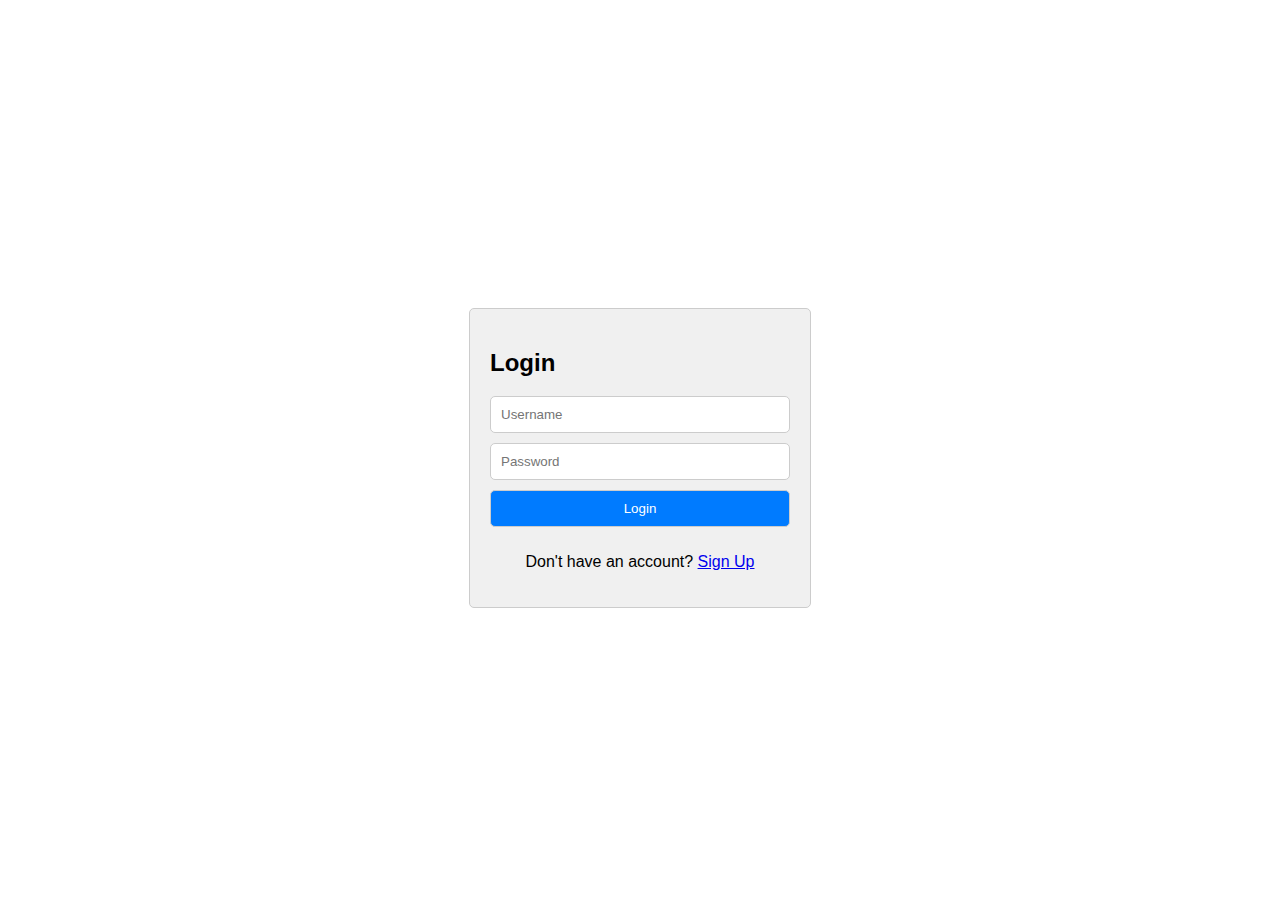
<file: JUST/logging/index.html>
<!DOCTYPE html>
<html>
<head>
<title>Messaging System</title>
<link rel="stylesheet" href="style.css">
</head>
<body>
  <div id="login-signup-container">
    <div id="login-form">
      <h2>Login</h2>
      <form action="login.php" method="post">
        <input type="text" name="username" placeholder="Username" required>
        <input type="password" name="password" placeholder="Password" required>
        <button type="submit">Login</button>
      </form>
      <p>Don't have an account? <a href="#" onclick="showSignupForm()">Sign Up</a></p>
    </div>
    <div id="signup-form" style="display: none;">
      <h2>Sign Up</h2>
      <form action="signup.php" method="post">
        <input type="text" name="username" placeholder="Username" required>
        <input type="password" name="password" placeholder="Password" required>
        <input type="text" name="admin_key_code" placeholder="Admin Key Code (if applicable)" required>
        <button type="submit">Sign Up</button>
      </form>
      <p>Already have an account? <a href="#" onclick="showLoginForm()">Login</a></p>
    </div>
  </div>

  <div id="messaging-system" style="display: none;">
    <div class="container">
      <div class="sidebar">
        <h3>Chat</h3>
        <ul class="user-list">
          <!-- User list will be populated here -->
        </ul>
      </div>
      <div class="chat-box">
        <div class="chat-area">
          <!-- Chat messages will be displayed here -->
        </div>
        <div class="message-input">
          <input type="text" id="message-input" placeholder="Type your message...">
          <button id="send-message-button">Send</button>
        </div>
      </div>
    </div>
  </div>

  <script src="script.js"></script>
</body>
</html>
</file>
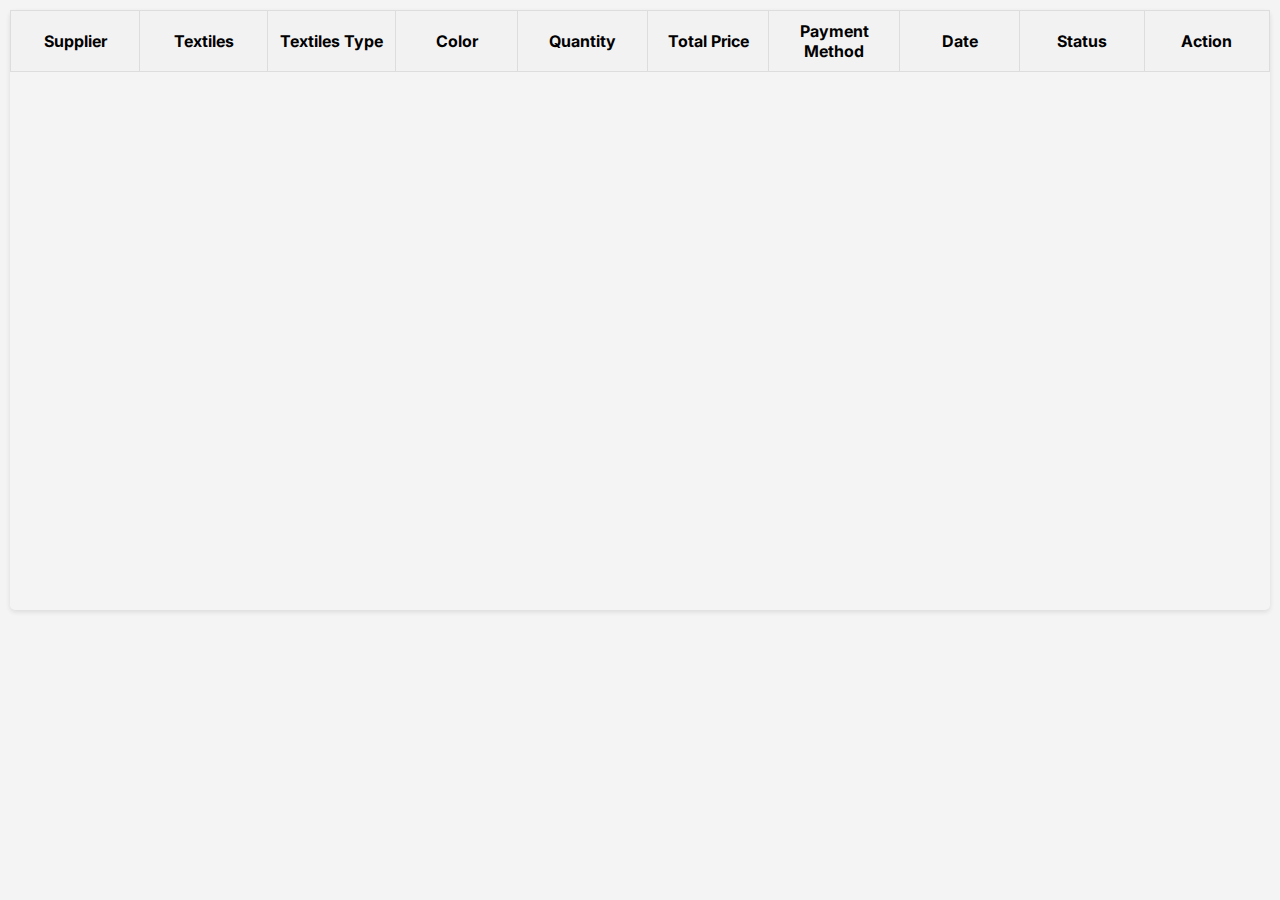
<file: JUST/try2/index.html>
<!DOCTYPE html>
<html lang="en">
<head>
    <meta charset="UTF-8">
    <meta name="viewport" content="width=device-width, initial-scale=1.0">
    <link rel="stylesheet" href="style.css">
    <link href='https://fonts.googleapis.com/css?family=Lalezar&family=Inter' rel='stylesheet'>
    <title>Dashboard</title>
</head>

<body>
    <div class="body_table">
        <table id="orderTable">
            <thead>
                <tr>
                    <th>Supplier</th>
                    <th>Textiles</th>
                    <th>Textiles Type</th>
                    <th>Color</th>
                    <th>Quantity</th>
                    <th>Total Price</th>
                    <th>Payment Method</th>
                    <th>Date</th>
                    <th>Status</th>
                    <th>Action</th>
                </tr>
            </thead>
            <tbody class="scrollable-tbody">
                <!-- Orders will be loaded here -->
            </tbody>
        </table>
    </div>
    <script src="script.js"></script>
</body>
</html>
</file>
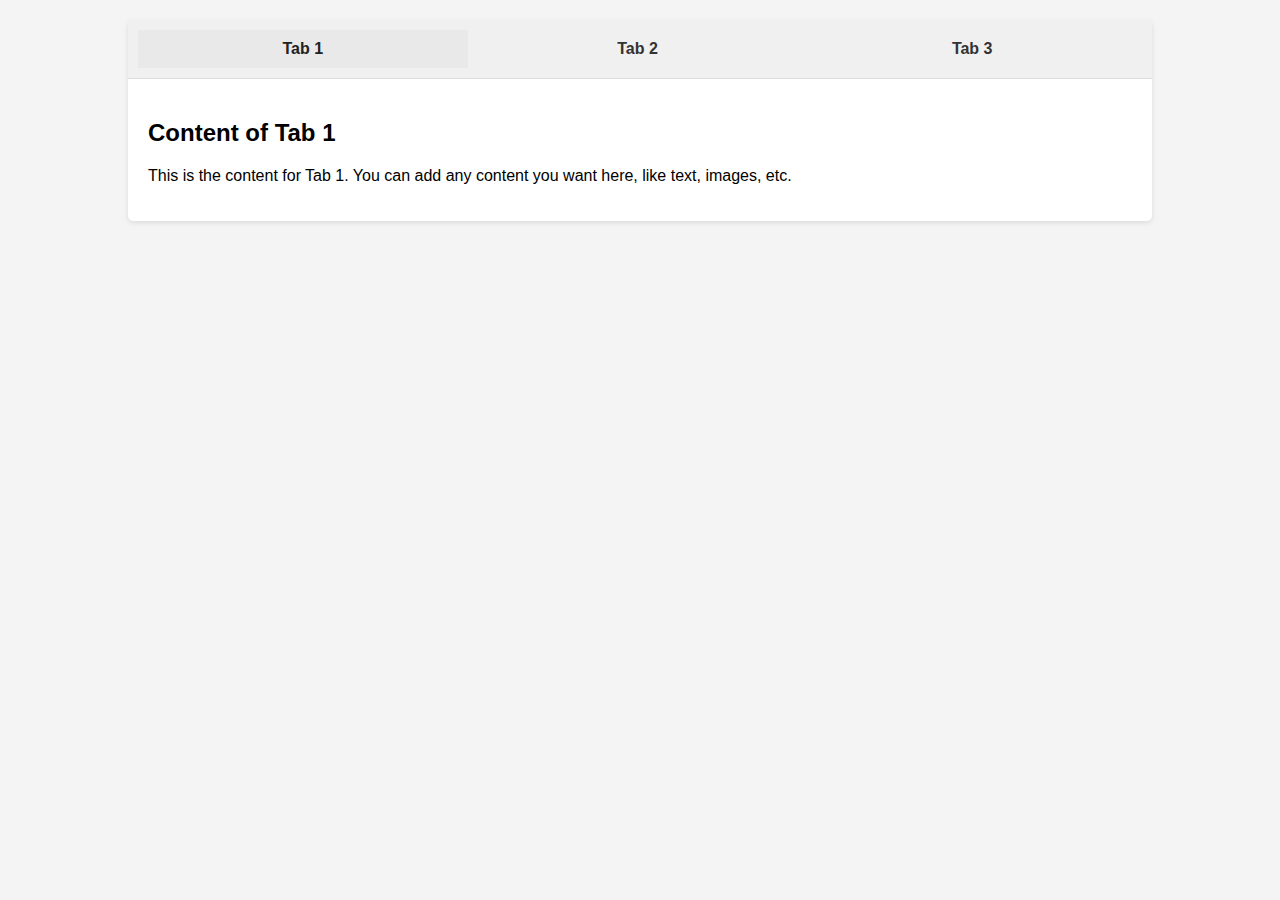
<file: JUST/try4/index.html>
<!DOCTYPE html>
<html lang="en">
<head>
    <meta charset="UTF-8">
    <meta name="viewport" content="width=device-width, initial-scale=1.0">
    <title>Tabs Example</title>
    <style>
        body {
            font-family: sans-serif;
            margin: 0;
            padding: 0;
            background-color: #f4f4f4;
        }

        .container {
            display: flex;
            flex-direction: column;
            width: 80%;
            margin: 20px auto;
            background-color: #fff;
            border-radius: 5px;
            box-shadow: 0 2px 5px rgba(0, 0, 0, 0.1);
        }

        .tabs {
            display: flex;
            border-bottom: 1px solid #ddd;
            padding: 10px;
            background-color: #f0f0f0;
        }

        .tab {
            background-color: transparent;
            padding: 10px 15px;
            margin-right: 5px;
            cursor: pointer;
            flex: 1;
            text-align: center;
            font-weight: bold;
            color: #333;
            transition: background-color 0.3s ease;
        }

        .tab.active {
            background-color: #e9e9e9;
            color: #222;
        }

        .content {
            padding: 20px;
        }

        .content.active {
            display: block;
        }

        .content {
            display: none;
        }
    </style>
</head>
<body>

    <div class="container">
        <div class="tabs">
            <div class="tab active" data-target="tab1">Tab 1</div>
            <div class="tab" data-target="tab2">Tab 2</div>
            <div class="tab" data-target="tab3">Tab 3</div>
        </div>
        <div class="content active" id="tab1">
            <h2>Content of Tab 1</h2>
            <p>This is the content for Tab 1. You can add any content you want here, like text, images, etc.</p>
        </div>
        <div class="content" id="tab2">
            <h2>Content of Tab 2</h2>
            <p>This is the content for Tab 2.</p>
        </div>
        <div class="content" id="tab3">
            <h2>Content of Tab 3</h2>
            <p>This is the content for Tab 3.</p>
        </div>
    </div>

    <script>
        const tabs = document.querySelectorAll('.tab');
        const contents = document.querySelectorAll('.content');

        tabs.forEach(tab => {
            tab.addEventListener('click', () => {
                const targetId = tab.dataset.target;

                tabs.forEach(t => t.classList.remove('active'));
                tab.classList.add('active');

                contents.forEach(c => c.classList.remove('active'));
                document.getElementById(targetId).classList.add('active');
            });
        });
    </script>

</body>
</html>
</file>
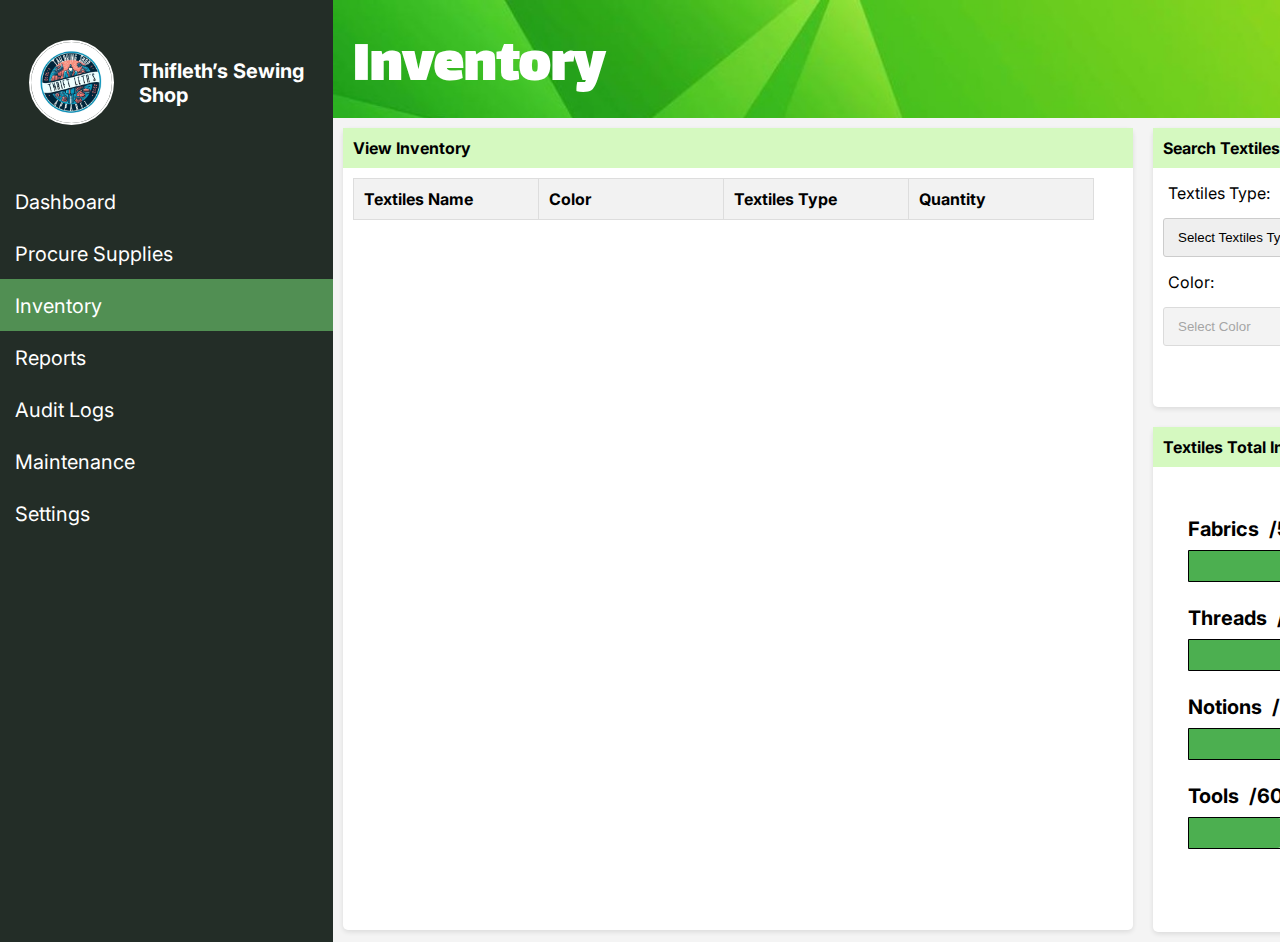
<file: JUST/Inventory/Inventory.html>
<!DOCTYPE html>
<html lang="en">
<head>
    <meta charset="UTF-8">
    <meta name="viewport" content="width=device-width, initial-scale=1.0">
    <link rel="stylesheet" href="style1.css">
    <link href='https://fonts.googleapis.com/css?family=Lalezar&family=Inter' rel='stylesheet'>
    <title>Dashboard</title>
</head>

<body>
    <div class="inventory-container">
        
        <nav class="sidebar">
            <div class="logo-container">
                <img src="../Images/Logo.jpg" alt="Logo" class="logo">
                <h3>Thifleth’s Sewing 
                    <br>Shop</h3>
            </div>
            <ul>
                
                <li><a href="../Dashboard/dashboard.html">Dashboard</a></li>
                
                <li><a href="../Order_Management/Order/Order.html">Procure Supplies</a></li>
                
                <div class="selected">
                    <li>
                        <a href="Inventory.html">Inventory</a>
                    </li>
                </div>
                

                <li><a href="../Report/Report.html">Reports</a></li>

                <li><a href="#">Audit Logs</a></li>

                <li>
                    <a href="#" class="toggle">Maintenance</a>
                    <div class="dropdown">
                        <a href="../Maintenance/Supplier/Supplier.html" class="option">Supplier</a>
                        <div class="round-edges">
                            <a href="#" class="option">User</a>
                        </div>
                    </div>
                </li>

                <li><a href="#">Settings</a></li>
            </ul>
        </nav>
        <div class="inventory-content">
            <header>
                <h1>Inventory</h1>
            </header>

            <main>


                <section>
                    <div class="table-container">
                        <table id="inventoryTable">
                            <div class="header-table">
                                <h4>
                                    View Inventory
                                </h4>
                            </div>
                        <thead>
                            <tr>
                            <th>Textiles Name</th>
                            <th>Color</th>
                            <th>Textiles Type</th>
                            <th>Quantity</th>
                            </tr>
                        </thead>
                        <tbody class="scrollable-tbody">
                        </tbody>
                        </table>
                    </div>
                </section>

                <section>
                    <div class="search-container">
                        <div class="header-table">
                            <h4>
                                Search Textiles
                            </h4>
                        </div>
                        <label for="productType">Textiles Type:</label>
                        <select id="productType">
                          <option value="">Select Textiles Type</option>
                        </select>
                    
                        <label for="color">Color:</label>
                        <select id="color" disabled>
                          <option value="">Select Color</option>
                        </select>
                        
                        <div class="button-container">
                            <div class="search">
                                <button id="searchButton">Search</button>
                            </div>

                            <div class="clear">
                                <button id="clearButton">Clear</button>
                            </div>
                        </div>
                        
                    
                    </div>

                    <div id="detailContainer" class="detail-container">
                        <div class="header-table">
                            <h4>
                                Textiles Total Inventory
                            </h4>
                        </div>
                        <div class="detail-bar-container">
                            <div class="bar-wrapper">
                                <div class="header-bar">
                                    <div class="label">Fabrics</div>
                                    <div class="quantity-number" id="fabrics-quantity-number"></div><p>/5000</p>
                                </div>
                                    <div class="quantity" id="fabrics-quantity"></div>
                            </div>
                            <div class="bar-wrapper">
                                <div class="header-bar">
                                    <div class="label">Threads</div>
                                    <div class="quantity-number" id="threads-quantity-number"></div><p>/1200</p>
                                </div>
                                <div class="quantity" id="threads-quantity"></div>
                            </div>
                    
                            <div class="bar-wrapper">
                                <div class="header-bar">
                                    <div class="label">Notions</div>
                                    <div class="quantity-number" id="notions-quantity-number"></div><p>/1000</p>
                                </div>
                                <div class="quantity" id="notions-quantity"></div>
                            </div>
                            <div class="bar-wrapper">
                                <div class="header-bar">
                                    <div class="label">Tools</div>
                                    <div class="quantity-number" id="tools-quantity-number"></div><p>/60</p>
                                </div>
                                <div class="quantity" id="tools-quantity"></div>
                            </div>
                        </div>    
                    </div>
                </section>


            </main>
                    
        </div>
    </div>
    
    <script src="script.js"></script>
</body>
</html>
</file>
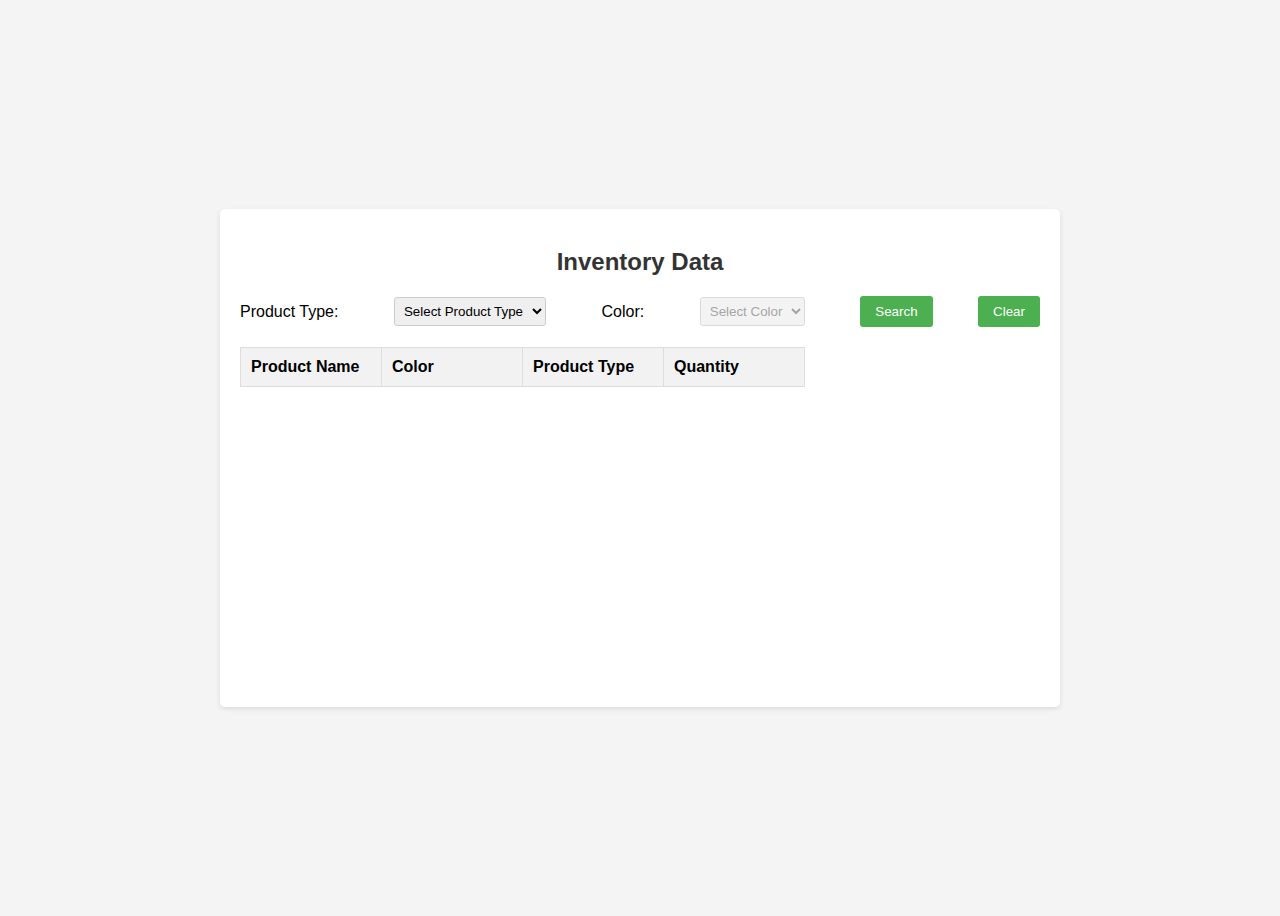
<file: JUST/try/HTML.html>
<!DOCTYPE html>
<html>
<head>
<title>Inventory Data Table</title>
<link rel="stylesheet" href="styles.css">
</head>
<body>

<div class="container">
  <h2>Inventory Data</h2>

  <div class="search-container">
    <label for="productType">Product Type:</label>
    <select id="productType">
      <option value="">Select Product Type</option>
    </select>

    <label for="color">Color:</label>
    <select id="color" disabled>
      <option value="">Select Color</option>
    </select>

    <button id="searchButton">Search</button>
    <button id="clearButton">Clear</button>

  </div>

  <div class="table-container">
    <table id="inventoryTable">
      <thead>
        <tr>
          <th>Product Name</th>
          <th>Color</th>
          <th>Product Type</th>
          <th>Quantity</th>
        </tr>
      </thead>
      <tbody class="scrollable-tbody">
      </tbody>
    </table>
  </div>

  <div id="detailContainer" class="detail-container hidden">
    <div class="detail-content">
      <p><strong>Supplier:</strong> <span id="supplierName"></span></p>
      <p><strong>Product Name:</strong> <span id="productName"></span></p>
      <p><strong>Product Type:</strong> <span id="productTypeDetail"></span></p>
      <p><strong>Color:</strong> <span id="colorDetail"></span></p>
      <p><strong>Quantity:</strong> <span id="quantityDetail"></span></p>
    </div>
  </div>
</div>

<script src="script.js"></script>

</body>
</html>
</file>
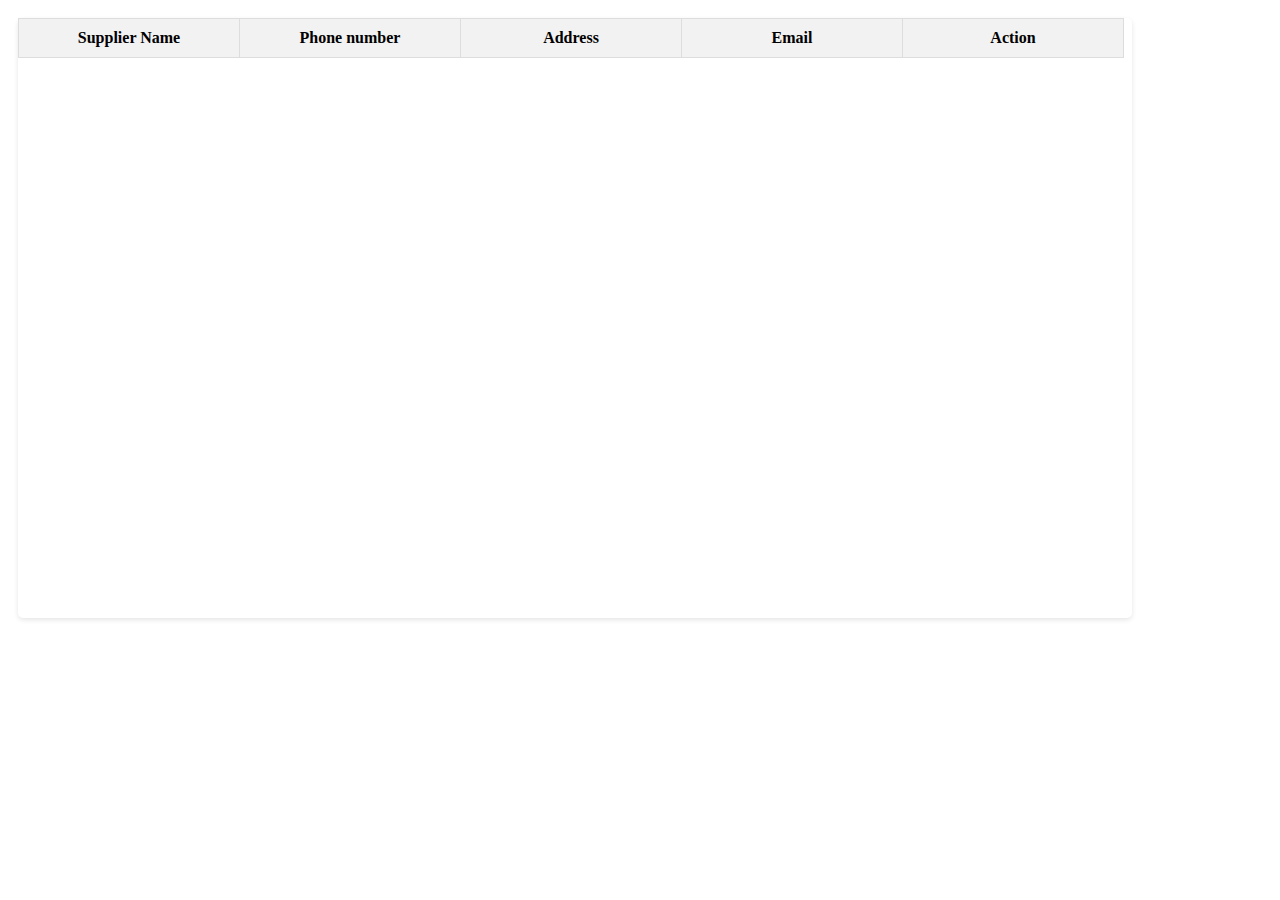
<file: JUST/Layout/Table layout/table.html>
<!DOCTYPE html>
<html lang="en">
<head>
    <meta charset="UTF-8">
    <meta name="viewport" content="width=device-width, initial-scale=1.0">
    <link rel="stylesheet" href="table_style.css">
    <link href='https://fonts.googleapis.com/css?family=Lalezar&family=Inter' rel='stylesheet'>
    <title>Dashboard</title>
</head>

<body>  

    

  
<div class="body_table">
       <table id="supplierTable"> 
            <thead>
                <tr>
                    <th>Supplier Name</th>
                    <th>Phone number</th>
                    <th>Address</th>
                    <th>Email</th>
                    <th>Action</th>
                </tr>
            </thead>
            <tbody class="scrollable-tbody">
                                    <!-- Supplier will be loaded here -->
            </tbody>
        </table>
</div>

<div id="modal" class="modal">
    <div class="modal-content">
        <span class="close">&times;</span>
        <h2>Supplier Details</h2>
        <div class="modal-info">
            <div class="supplier-details">
                <p>Supplier name: <span id="modal-supplier-name"></span></p>
                <p>Address: <span id="modal-address"></span></p>
                <p>Phone number: <span id="modal-phone-number"></span></p>
                <p>Email: <span id="modal-email"></span></p>
            </div>
        </div>
    </div>
</div>
<script src="script.js"></script>
</body>
</html>
</file>
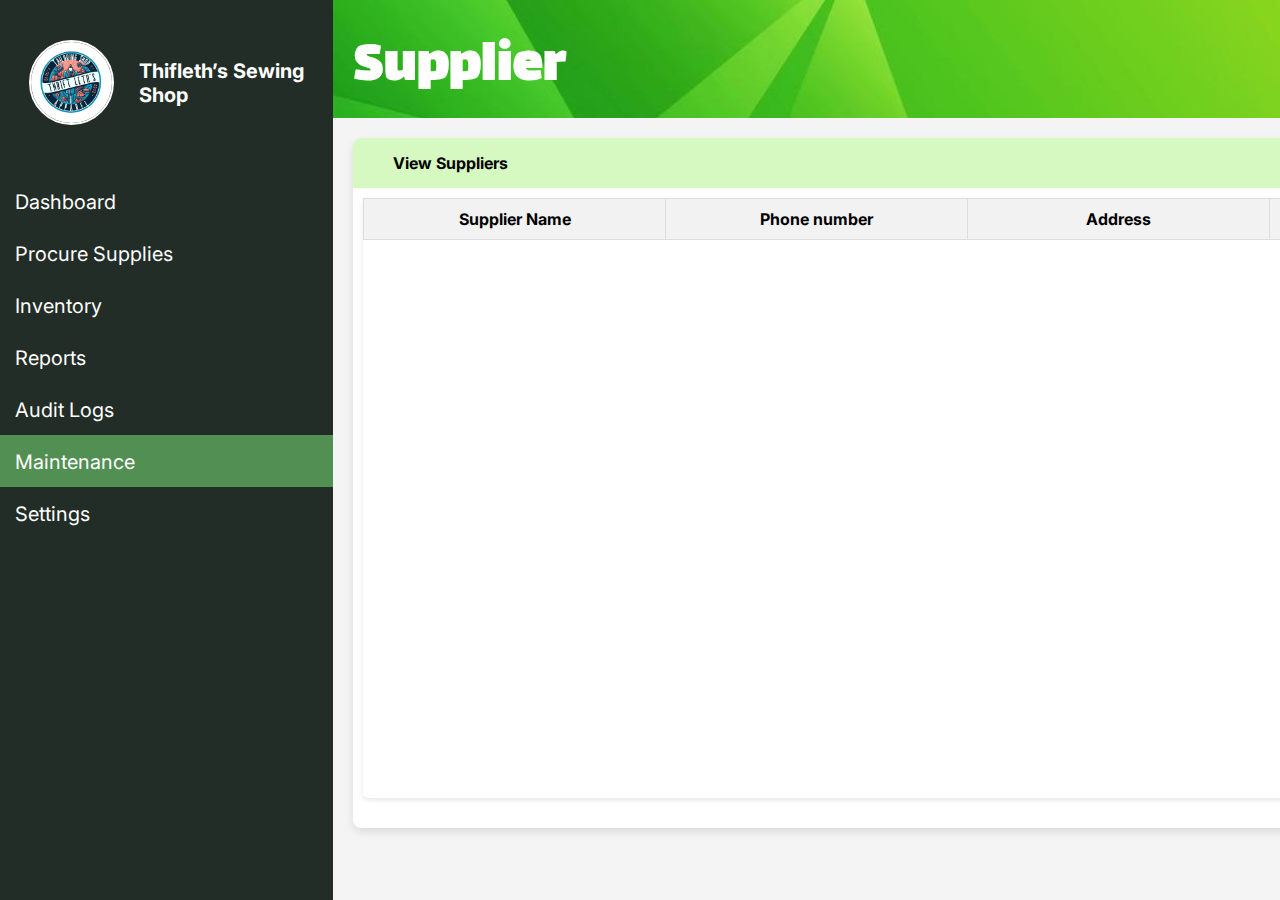
<file: JUST/Maintenance/Supplier/Supplier.html>
<!DOCTYPE html>
<html lang="en">
<head>
    <meta charset="UTF-8">
    <meta name="viewport" content="width=device-width, initial-scale=1.0">
    <link rel="stylesheet" href="style1.css">
    <link href='https://fonts.googleapis.com/css?family=Lalezar&family=Inter' rel='stylesheet'>
    <title>Dashboard</title>
</head>

<body>
    <div class="supplier-container">
        
        <nav class="sidebar">
            <div class="logo-container">
                <img src="../../Images/Logo.jpg" alt="Logo" class="logo">
                <h3>Thifleth’s Sewing 
                    <br>Shop</h3>
            </div>
            <ul>

                <li><a href="../../Dashboard/dashboard.html">Dashboard</a></li>

                <li><a href="../../Order_Management/Order/Order.html">Procure Supplies</a></li>
                
                <li><a href="../../Inventory/Inventory.html">Inventory</a></li>

                <li><a href="../../Report/Report.html">Reports</a></li>

                <li><a href="#">Audit Logs</a></li>

                
                    <li>
                <div class="selected">
                        <a href="#" class="toggle">Maintenance</a>
                </div>
                        <div class="dropdown">
                            <a href="Supplier.html" class="option">Supplier</a>
                            <div class="round-edges">
                                <a href="#" class="option">User</a>
                            </div>
                        </div>
                    </li>


                <li><a href="#">Settings</a></li>
            </ul>
        </nav>
        <div class="supplier-content">
            <header>
                <h1>Supplier</h1>
            </header>

            <main>
                <div class="order">
                    <div class="order-placeholder">
                        <div class="top_header">
                            <h4>View Suppliers</h4>
                        </div>

                        <div class="body_table">
                            <table id="supplierTable"> 
                                <thead>
                                    <tr>
                                        <th>Supplier Name</th>
                                        <th>Phone number</th>
                                        <th>Address</th>
                                        <th>Email</th>
                                        <th>Action</th>
                                    </tr>
                                </thead>
                                <tbody class="scrollable-tbody">
                                                        <!-- Supplier will be loaded here -->
                                </tbody>
                            </table>
                        </div>
                    </div>
                </div>
                        <div id="modal" class="modal">
                            <div class="modal-content">
                                <span class="close">&times;</span>
                                <h2>Supplier Details</h2>
                                <div class="modal-info">
                                    <div class="supplier-details">
                                        <p>Supplier name: <span id="modal-supplier-name"></span></p>
                                        <p>Address: <span id="modal-address"></span></p>
                                        <p>Phone number: <span id="modal-phone-number"></span></p>
                                        <p>Email: <span id="modal-email"></span></p>
                                    </div>
                                    <div class="products-table">
                                        <table id="productsTable">
                                            <thead>
                                                <tr>
                                                    <th>Product Name</th>
                                                    <th>Color</th>
                                                    <th>Unit Price</th>
                                                </tr>
                                            </thead>
                                            <tbody class="scrollable-tbodymodal"> 
                                                <!-- Products will be loaded here -->
                                            </tbody>
                                        </table>
                                    </div>
                                </div>
                            </div>
                        </div>

                    
            </main>
        </div>
    </div>
    <script src="script.js"></script>
</body>
</html>
</file>
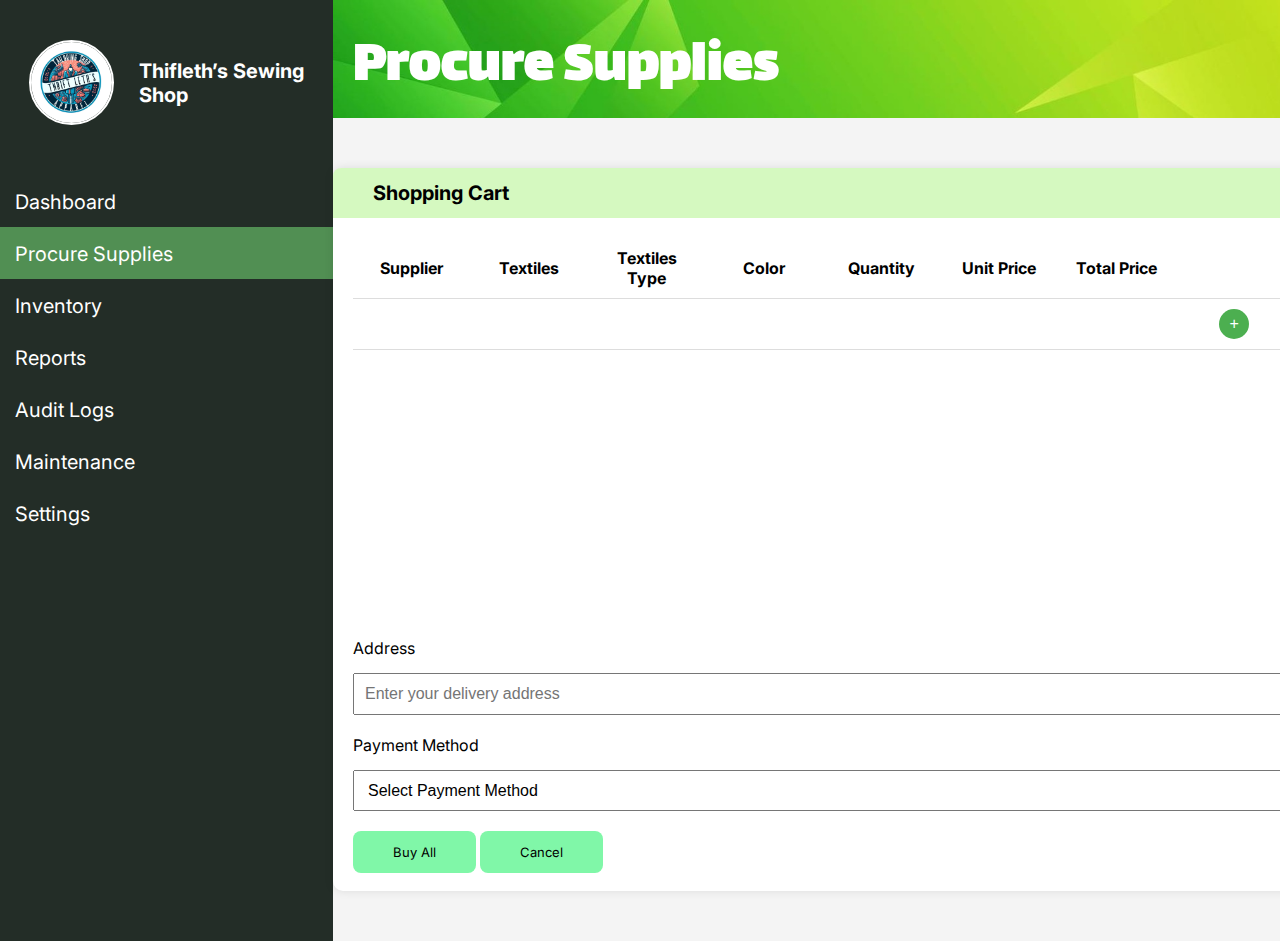
<file: JUST/Order_Management/Ordering/Ordering.html>
<!DOCTYPE html>
<html lang="en">

<head>
    <meta charset="UTF-8">
    <meta name="viewport" content="width=device-width, initial-scale=1.0">
    <link rel="stylesheet" href="style2.1.css">
    <link href='https://fonts.googleapis.com/css?family=Lalezar&family=Inter' rel='stylesheet'>
    <title>Dashboard</title>
</head>

<body>
    <div class="Procure-container">

        <nav class="sidebar">
            <div class="logo-container">
                <img src="../../Images/Logo.jpg" alt="Logo" class="logo">
                <h3>Thifleth’s Sewing
                    <br>Shop
                </h3></br>
            </div>
            <ul>

                <li> <a href="../../Dashboard/dashboard.html">Dashboard</a></li>

                <div class="selected">
                    <li>
                        <a href="../Order/Order.html">Procure Supplies</a>
                    </li>
                </div>

                <li><a href="../../Inventory/Inventory.html">Inventory</a></li>

                <li><a href="../../Report/Report.html">Reports</a></li>

                <li><a href="#">Audit Logs</a></li>

                <li>
                    <a href="#" class="toggle">Maintenance</a>
                    <div class="dropdown">
                        <a href="../../Maintenance/Supplier/Supplier.html" class="option">Supplier</a>
                        <div class="round-edges">
                            <a href="#" class="option">User</a>
                        </div>
                    </div>
                </li>

                <li><a href="#">Settings</a></li>

            </ul>
        </nav>
        <div class="dashboard-content">
            <header>
                <h1>Procure Supplies</h1>
            </header>

            <main>

                    <div class="container">
                        <div class="top-detail">
                            <h4>Shopping Cart</h4>
                        </div>

                        <div class="form-details">
                            <div class="table-container">
                                <table id="cartTable">
                                    <thead>
                                        <tr>
                                            <th>Supplier</th>
                                            <th>Textiles</th>
                                            <th>Textiles Type</th>
                                            <th>Color</th>
                                            <th>Quantity</th>
                                            <th>Unit Price</th>
                                            <th>Total Price</th>
                                            <th></th>
                                        </tr>
                                    </thead>
                                    <tbody id="cartTableBody">
                                        <!-- Cart items will be added here -->
                                        <tr>
                                            <td></td>
                                            <td></td>
                                            <td></td>
                                            <td></td>
                                            <td></td>
                                            <td></td>
                                            <td></td>
                                            <td>
                                                <button type="button" id="addItemButton" class="plus-button">+</button>
                                            </td>
                                        </tr>
                                    </tbody>
                                </table>
                            </div>
                        
                    

                                <label for="address">Address</label>
                                <input type="text" id="address" name="address" required placeholder="Enter your delivery address">

                                <label for="paymentMethod">Payment Method</label>
                                <select id="paymentMethod" name="paymentMethod" required>
                                    <option value="">Select Payment Method</option>
                                    <option value="Gcash">Gcash</option>
                                    <option value="Cash">Cash</option>
                                </select>
                                <div class="action-bottons">
                                    <a id="buyAllBtn" class="botton" >Buy All</a>
                                    <a href="../Order/Order.html" class="botton">Cancel</a>
                                </div>
                            </div>
                        
                        </div>

                <!-- Add to Cart Modal -->
                    <div id="addToCartModal" class="modal" style="display: none;">
                        <div class="modal-content">
                            <div class="top-detail">
                                <h4>Add to Cart</h4>
                                <span class="close" id="closeAddToCartModal">&times;</span>
                            </div>

                            <form id="orderForm" class="form-details">
                                <label for="supplier">Supplier</label>
                                <select id="supplier" name="supplier">
                                    <option value="">Select Supplier</option>
                                </select>

                                <label for="product">Textiles</label>
                                <select id="product" name="product" disabled>
                                    <option value="">Select Textiles</option>
                                </select>

                                <label for="productType">Textilest Type</label>
                                <input type="text" id="productType" name="productType" readonly>

                                <label for="color">Color</label>
                                <select id="color" name="color">
                                    <option value="">Select Color</option>
                                </select>

                                <label for="quantity">Quantity</label>
                                <input type="number" id="quantity" name="quantity" min="1" required>

                                <label for="unitPrice">Unit Price</label>
                                <input type="text" id="unitPrice" name="unitPrice" readonly>

                                <label for="totalPrice">Total Price</label>
                                <input type="text" id="totalPrice" name="totalPrice" readonly>

                                <button type="button" id="addToCartBtn">Add to Cart</button>
                            </form>
                        </div>
                    </div>
                    

                    <div id="orderConfirmation" class="modal-confirm" style="display: none;">
                        <div class="confirm-notification">
                            <div class="top-detail">
                                <h4>Confirm Your Order</h4>
                            </div>
                           
                            <div class="form-details">
                                
                                <div class="confirmation-content">
                                    <div class="confirmation-table">
                                        <table id="confirmationTable">
                                            <thead>
                                                <tr>
                                                    <th>Supplier</th>
                                                    <th>Textiles</th>
                                                    <th>Textiles Type</th>
                                                    <th>Color</th>    
                                                    <th>Quantity</th>
                                                    <th>Unit Price</th>
                                                    <th>Total Price</th>
                                                </tr>
                                            </thead>
                                            <tbody id="confirmationTableBody">
                                                <!-- Cart items will be added here -->
                                            </tbody>
                                        </table>
                                    </div>
                                </div>
                                <div class="confirmation-details">
                                    <p id="confirmationTotal">Total: <span id="confirmationTotalPrice"></span></p>
                                    <p>Address: <span id="confirmationAddress"></span></p>
                                    <p>Payment Method: <span id="confirmationPaymentMethod"></span></p>
                                </div>
                                <button id="confirmOrderBtn">Confirm</button>
                                <button id="cancelOrderBtn">Cancel</button>

                            </div>



                        </div>
                    </div>

            </main>
        </div>

    </div>
    <script src="script2.1.js"></script>
</body>

</html>
</file>
<file: JUST/logging/style.css>
body {
  font-family: sans-serif;
}

.container {
  display: flex;
  height: 100vh;
}

.sidebar {
  width: 250px;
  background-color: #f0f0f0;
  padding: 20px;
}

.chat-box {
  flex: 1;
  padding: 20px;
}

.user-list {
  list-style: none;
  padding: 0;
}

.user-list li {
  padding: 10px;
  cursor: pointer;
}

.user-list li.active {
  background-color: #e0e0e0;
}

/* ... other CSS ... */

.chat-area {
  height: 400px;
  border: 1px solid #ccc;
  overflow-y: auto;
  padding: 10px;
  display: flex;
  flex-direction: column; /* This is the important change */
}

.message {
  padding: 10px;
  margin-bottom: 10px;
  border-radius: 5px;
  max-width: 60%;
  word-wrap: break-word;
  display: inline-block;
}

.message.sent {
  background-color: #e0f7fa;
  align-self: flex-end; /* Sender's message aligned to the right */
  text-align: right;
  border-radius: 10px 0 10px 10px; /* Rounded corners */
}

.message.received {
  background-color: #f0f0f0;
  align-self: flex-start; /* Receiver's message aligned to the left */
  text-align: left;
  border-radius: 0 10px 10px 10px; /* Rounded corners */
}

/* ... other CSS ... */


.message .sender {
  font-weight: bold;
  margin-bottom: 5px;
  display: block;
}

.message-input {
  display: flex;
  margin-top: 10px;
}

.message-input input {
  flex: 1;
  padding: 10px;
  border: 1px solid #ccc;
  border-radius: 5px;
}

.message-input button {
  padding: 10px;
  margin-left: 10px;
  background-color: #007bff;
  color: white;
  border: none;
  border-radius: 5px;
  cursor: pointer;
}

#login-signup-container,
#messaging-system {
  width: 100%;
  height: 100vh;
  display: flex;
  justify-content: center;
  align-items: center;
}

#login-form,
#signup-form {
  width: 300px;
  padding: 20px;
  border: 1px solid #ccc;
  border-radius: 5px;
  background-color: #f0f0f0;
}

#login-form form,
#signup-form form {
  display: flex;
  flex-direction: column;
}

#login-form input,
#signup-form input,
#login-form button,
#signup-form button {
  margin-bottom: 10px;
  padding: 10px;
  border: 1px solid #ccc;
  border-radius: 5px;
}

#login-form button,
#signup-form button {
  background-color: #007bff;
  color: white;
  cursor: pointer;
}

#login-form p,
#signup-form p {
  text-align: center;
}

/* Navigation Bar (for displaying username) */
.navigation {
  background-color: #f0f0f0;
  padding: 10px;
  text-align: right;
  margin-bottom: 20px;
}

.navigation .username {
  font-weight: bold;
  margin-right: 10px;
}

.navigation .logout {
  cursor: pointer;
  color: #007bff;
  text-decoration: none;
}

.unread-indicator {
  display: inline-block;
  width: 8px;
  height: 8px;
  border-radius: 50%;
  background-color: red;
  margin-left: 5px;
}
</file>
<file: JUST/try2/style.css>
/* style2.css */
* {
  margin: 0;
  padding: 0;
  box-sizing: border-box;
}

body {
  font-family: "inter";
  background-color: #f4f4f4;
}

.body_table{
  padding: 10px;
  max-height: 670px;
}

#orderTable {
  width: 100%;
  height: 600px;
  margin: 0 auto;
  border-collapse: collapse;
  box-shadow: 0 2px 5px rgba(0, 0, 0, 0.1);
  border-radius: 5px;
  display: block;
}

#orderTable th, #orderTable td {
  padding: 10px;
  border: 1px solid #ddd;
  overflow-y: auto;
  overflow-x: auto;
  width: 151.5px;
}

#orderTable th {
  background-color: #f2f2f2;
  font-weight: bold;
}

#orderTable tbody tr:nth-child(even) {
  background-color: #fafafa;
}

.scrollable-tbody {
  height: 550px; 
  overflow-y: auto; 
  overflow-x: hidden; 
  display: block; 
  width: 100%; 
}

/* Scrollbar Customization (Optional) */
.scrollable-tbody::-webkit-scrollbar {
  width: 8px; 
}

.scrollable-tbody::-webkit-scrollbar-track {
  background-color: #f1f1f1; 
}

.scrollable-tbody::-webkit-scrollbar-thumb {
  background-color: #888; 
  border-radius: 5px; 
}

.action-buttons {
  display: flex;
  justify-content: space-evenly;
}

.delete-button {
  background-color: #f44336;
  color: white;
  padding: 5px 5px;
  border: none;
  border-radius: 5px;
  cursor: pointer;
  font-size: 10px;
}

.unarchive-button {
  background-color: #4CAF50;
  color: white;
  padding: 5px 5px;
  border: none;
  border-radius: 5px;
  cursor: pointer;
  font-size: 10px;
}

/* Modal Styling (Basic) */
.modal {
  display: none;
  position: fixed;
  z-index: 1;
  left: 0;
  top: 0;
  width: 100%;
  height: 100%;
  overflow: auto;
  background-color: rgba(0, 0, 0, 0.4);
}

.modal-content {
  background-color: #fefefe;
  margin: 15% auto;
  padding: 20px;
  border: 1px solid #888;
  width: 80%;
  max-width: 600px;
  box-shadow: 0 4px 8px 0 rgba(0, 0, 0, 0.2);
  border-radius: 20px;
}

.close {
  color: #aaa;
  float: right;
  font-size: 28px;
  font-weight: bold;
}

.close:hover,
.close:focus {
  color: black;
  text-decoration: none;
  cursor: pointer;
}

.modal-header {
  padding: 10px 15px;
  background-color: #f2f2f2;
  border-bottom: 1px solid #ddd;
  font-size: 30px;
}

.modal-body {
  padding: 20px 15px;
}

.modal-body p{
  padding: 5px 0;
}

.modal-footer {
  padding: 10px 15px;
  background-color: #f2f2f2;
  border-top: 1px solid #ddd;
}

.modal-footer button{
  background-color: #4CAF50;
  color: white;
  padding: 10px 15px;
  border: none;
  border-radius: 5px;
  cursor: pointer;
}

/* Style for the update status button */
.update-status-button {
  background-color: #008CBA; /* Blue color */
  color: white;
  padding: 5px 5px;
  border: none;
  border-radius: 5px;
  cursor: pointer;
  font-size: 10px; /* Match font size of 'See Details' button */
}

/* Style for the status column */
#orderTable td:nth-child(9) {
  text-align: center; /* Center align the status */
  padding: 5px 10px; /* Adjust padding for smaller size */
  border-radius: 5px; /* Add border-radius */
}

/* Style for the status colors */
#orderTable td:nth-child(9)[style*="green"] {
  background-color: green;
  color: white;
}

#orderTable td:nth-child(9)[style*="red"] {
  background-color: red;
  color: white;
}

#orderTable td:nth-child(9)[style*="yellow"] {
  background-color: yellow;
}
</file>
<file: JUST/Inventory/style1.css>
* {
    margin: 0;
    padding: 0;
    box-sizing: border-box;
}

body {
    font-family: "inter";
    background-color: #f4f4f4;
}

.inventory-container {
    display: flex;
    height: auto;
    min-height: 100vh;
}


/* ----sidebar navigation---- */
.logo-container {
    display: flex;
    justify-content: center;
    align-items: center;
    margin-bottom: 50px;
    margin-top: 20px;
}

.logo {
    width: 85px; 
    height: 85px;
    border-radius: 50%; 
    border: 2px solid white; 
    object-fit: cover;
    display: flex;
}

.sidebar{
    width: 333px;
    height: auto;
    background-color: #232D27;
    color: white;
    padding: 20px;
    display: flex;
    flex-direction: column;
    align-items: center;
}

.sidebar h3 {
    padding-left: 25px;
    font-size: 20px;
    font-family: "Inter";
}


.sidebar ul {
    list-style-type: none;
    width: 333px;
    height: 52px;
}

.sidebar ul li a {
    color: white;
    text-decoration: none;
    font-size: 20px;
    display: inline-block;
    width: 283px;
    height: 52px;
    padding: 15px;
    align-items: center;
}

.selected {
    background-color: #518F53;
}

.inventory-content {
    flex-grow: 1;

}

/* #------------------------------# */

main {
    display: grid;
    grid-template-columns: 1fr 1fr; 
}

section {
    width: 100%;
    padding: 10px;
    box-sizing: border-box;
  }

  /* #------------------------------# */

header{
    background-image: url(../Images/green.jpg);
    height: 118px;
    background-size: 100%;
}

h1 {
    font-size: 60px;
    padding: 20px;
    color: white;
    font-family: "Lalezar";
}

/* #------------------------------# */

.dropdown {
    max-height: 0;
    overflow: hidden;
    transition: max-height 0.5s ease-out; /* Smooth slide-down transition */
    padding-left: 50px;
  }

.dropdown a {
    display: block;
    background-color: #549F72;
    color: white;
  }
  
  .dropdown a:hover {
    background-color: #549F72;
  }
  
  /* Active class for showing the dropdown */
  .dropdown.active {
    max-height: 200px; /* Set a max height for the content to smoothly expand */
    transition: max-height 0.5s ease-in; /* Optional ease-in for smoothness */
    padding-left: 50px;
  }
  
  .dropdown .option {
    padding: 10px; /* Ensures consistent padding for all options */
    border: 1px solid black; /* Match the border with other dropdown items */
    display: block; /* Ensures that the links are block-level elements */
}

.dropdown .option:last-child { 
    border-bottom-left-radius: 10px;  /* Optional: rounded bottom-left corner */
}


/* #------------------------------# */

.table-container {
    background-color: #fff;
    border-radius: 5px;
    box-shadow: 0 2px 5px rgba(0, 0, 0, 0.1);
    width: 790px; /* Adjust width as needed */ /* Adjust max-width as needed */
  }

  .header-table{
    background-color: #D5F9C0;
  }

  .header-table h4{
    padding: 10px;
  }

  table {
    border-collapse: collapse;
    width: 100%;
    margin: 0 auto;
    display: block;
    padding: 10px; 
  }
  
  th, td {
    text-align: left;
    padding: 10px;
    border: 1px solid #ddd;
    width: 185px; 
  }
  
  th {
    background-color: #f2f2f2;
    font-weight: bold;
  }
  
  tr:nth-child(even) {
    background-color: #f9f9f9;
  }
  
  /* Scrollbar Styling */
  .scrollable-tbody {
    height: 700px; 
    overflow-y: auto; 
    overflow-x: hidden; 
    display: block; 
    width: 100%; 
  }
  
  /* Scrollbar Customization (Optional) */
  .scrollable-tbody::-webkit-scrollbar {
    width: 8px; 
  }
  
  .scrollable-tbody::-webkit-scrollbar-track {
    background-color: #f1f1f1; 
  }
  
  .scrollable-tbody::-webkit-scrollbar-thumb {
    background-color: #888; 
    border-radius: 5px; 
  }

/* #------------------------------# */

.search-container {
    display: flex;
    justify-content: space-between;
    flex-direction: column;
    margin-bottom: 20px;
    background-color: #fff;
    border-radius: 5px;
    box-shadow: 0 2px 5px rgba(0, 0, 0, 0.1);
    width: 740px;
  }
  
  .search-container label {
    margin-right: 10px;
    padding: 15px;
  }
  
  .search-container select {
    margin: 0 10px;
    padding: 10px;
    border: 1px solid #ccc;
    border-radius: 3px;
  }

  .button-container{
    display: flex;
    justify-content: flex-end;
    padding: 10px;
  }

  .search{
    padding: 5px;
  }

  .clear{
    padding: 5px;
  }

  .search-container button {
    padding: 8px 15px;
    background-color: #4CAF50;
    color: white;
    border: none;
    border-radius: 3px;
    cursor: pointer;
    width: 100px;
    display: flex;
    justify-content: space-evenly;
  }

/* #------------------------------# */

  .detail-container{
    background-color: #fff;
    border-radius: 5px;
    box-shadow: 0 2px 5px rgba(0, 0, 0, 0.1);
    width: 740px; /* Adjust width as needed */ /* Adjust max-width as needed */
    height: 505px;
  }

  .detail-content {
    padding: 10px;
  }
  
  .detail-content p {
    margin-bottom: 20px;
  }
  
  .detail-content span {
    font-weight: bold;
    font-size: 20px;
  }

  .detail-content strong{
    font-size: 30px;
  }

  /* #------------------------------# */


.bar-wrapper {
  display: flex;
  flex-direction: column;
  margin-bottom: 5px;
}

.detail-bar-container {
  display: flex;
  flex-direction: column;
  align-items: flex-start;
  margin: 50px 0 0 35px;
}

.label {
  margin-right: 10px;
  font-weight: bold;
}

.header-bar {
  display: flex;
  align-items: center;
  font-weight: bold;
}

.quantity {
  background-color: #4CAF50;
  height: 30px; 
  transition: width 0.3s ease;
  position: relative;
  display: flex;
  align-items: center;
  justify-content: center;
  border-radius: 0 5px 5px 0;
  max-width: 680px;
  margin-bottom: 20px;
}

.quantity::before {
  content: '';
  height: 100%;
  border-radius: 0 5px 5px 0;
  border: black solid 1px;
  position: absolute;
  left: 0;
  right: 0;
  z-index: 0;
  width: 680px;
  max-width: 680px;
}

.header-bar{
  margin-bottom: 10px;
  font-size: 20px;
}
</file>
<file: JUST/try/styles.css>
/* styles.css */

body {
  font-family: sans-serif;
  display: flex;
  justify-content: center;
  align-items: center;
  min-height: 100vh;
  background-color: #f4f4f4;
}

.container {
  background-color: #fff;
  padding: 20px;
  border-radius: 5px;
  box-shadow: 0 2px 5px rgba(0, 0, 0, 0.1);
  width: 80%; /* Adjust width as needed */
  max-width: 800px; /* Adjust max-width as needed */
}

h2 {
  text-align: center;
  margin-bottom: 20px;
  color: #333;
}

table {
  border-collapse: collapse;
  width: 100%;
  margin: 0 auto;
  display: block; 
}

th, td {
  text-align: left;
  padding: 10px;
  border: 1px solid #ddd;
  width: 120px; 
}

th {
  background-color: #f2f2f2;
  font-weight: bold;
}

tr:nth-child(even) {
  background-color: #f9f9f9;
}

/* Scrollbar Styling */
.scrollable-tbody {
  height: 300px; 
  overflow-y: auto; 
  overflow-x: hidden; 
  display: block; 
  width: 100%; 
}

/* Scrollbar Customization (Optional) */
.scrollable-tbody::-webkit-scrollbar {
  width: 8px; 
}

.scrollable-tbody::-webkit-scrollbar-track {
  background-color: #f1f1f1; 
}

.scrollable-tbody::-webkit-scrollbar-thumb {
  background-color: #888; 
  border-radius: 5px; 
}

/* Search Container */
.search-container {
  display: flex;
  justify-content: space-between;
  align-items: center;
  margin-bottom: 20px;
}

.search-container label {
  margin-right: 10px;
}

.search-container select {
  margin-right: 10px;
  padding: 5px;
  border: 1px solid #ccc;
  border-radius: 3px;
}

.search-container button {
  padding: 8px 15px;
  background-color: #4CAF50;
  color: white;
  border: none;
  border-radius: 3px;
  cursor: pointer;
}

/* Detail Container */
.detail-container {
  margin-top: 20px;
  padding: 20px;
  border: 1px solid #ccc;
  border-radius: 5px;
  background-color: #f9f9f9;
}

.detail-container.hidden {
  display: none;
}

.detail-content {
  padding: 10px;
}

.detail-content p {
  margin-bottom: 5px;
}

.detail-content span {
  font-weight: bold;
}
</file>
<file: JUST/Layout/Table layout/table_style.css>
.body_table{
    padding: 10px;
    width: 1114px;
    max-height: 670px;
}

#supplierTable {
    width: 100%;
    height: 600px;
    margin: 0 auto;
    border-collapse: collapse;
    box-shadow: 0 2px 5px rgba(0, 0, 0, 0.1);
    border-radius: 5px;
    display: block;
}

#supplierTable th, #supplierTable td {
    padding: 10px;
    border: 1px solid #ddd;
    overflow-y: auto;
    overflow-x: auto;
    width: 200px;
}

#supplierTable th {
    background-color: #f2f2f2;
    font-weight: bold;
}

#supplierTable tbody tr:nth-child(even) {
    background-color: #fafafa;
}

.scrollable-tbody {
    height: 550px; /* Set the height of the scrollable area */
    overflow-y: auto; /* Enable vertical scrollbar */
    overflow-x: hidden; /* Prevent horizontal scrollbar */
    /*  Add this to the tbody  */
    display: block; 
    width: 100%; /* Make sure tbody takes full width */
  }
  
  /* Scrollbar Customization (Optional) */
  .scrollable-tbody::-webkit-scrollbar {
    width: 8px; /* Scrollbar width */
  }
  
  .scrollable-tbody::-webkit-scrollbar-track {
    background-color: #f1f1f1; /* Track background color */
  }
  
  .scrollable-tbody::-webkit-scrollbar-thumb {
    background-color: #888; /* Thumb background color */
    border-radius: 5px; /* Rounded corners */
  }

  .action-cell {
    text-align: center;
  }

  
/* ... other styles ... */

/* Modal styles */
.modal {
  display: none; /* Hidden by default */
  position: fixed; /* Stay in place */
  z-index: 1; /* Sit on top */
  left: 0;
  top: 0;
  width: 100%; /* Full width */
  height: 100%; /* Full height */
  overflow: auto; /* Enable scroll if needed */
  background-color: rgb(0,0,0); /* Black with opacity */
  background-color: rgba(0,0,0,0.4); /* Black w/ opacity */
  padding-top: 60px;
}

.modal-content {
  background-color: #fefefe;
  margin: 5% auto; /* 5% from the top and centered */
  padding: 20px;
  border: 1px solid #888;
  width: 1200px;/* Could be more or less, depending on your design */
  height: 500px;
}

.close {
  color: #aaa;
  float: right;
  font-size: 28px;
  font-weight: bold;
}

.close:hover,
.close:focus {
  color: black;
  text-decoration: none;
  cursor: pointer;
}



.seedetails-button{
  background-color: #4CAF50;
  color: white;
  padding: 5px 5px;
  border: none;
  border-radius: 5px;
  cursor: pointer;
  font-size: 15px;
}
</file>
<file: JUST/Maintenance/Supplier/style1.css>
* {
    margin: 0;
    padding: 0;
    box-sizing: border-box;
}

body {
    font-family: "inter";
    background-color: #f4f4f4;
}

.supplier-container {
    display: flex;
    height: auto;
    min-height: 100vh;
}


/* ----sidebar navigation---- */
.logo-container {
    display: flex;
    justify-content: center;
    align-items: center;
    margin-bottom: 50px;
    margin-top: 20px;
}

.logo {
    width: 85px; 
    height: 85px;
    border-radius: 50%; 
    border: 2px solid white; 
    object-fit: cover;
    display: flex;
}

.sidebar{
    width: 333px;
    height: auto;
    background-color: #232D27;
    color: white;
    padding: 20px;
    display: flex;
    flex-direction: column;
    align-items: center;
}

.sidebar h3 {
    padding-left: 25px;
    font-size: 20px;
    font-family: "Inter";
}


.sidebar ul {
    list-style-type: none;
    width: 333px;
    height: 52px;
}

.sidebar ul li a {
    color: white;
    text-decoration: none;
    font-size: 20px;
    display: inline-block;
    width: 283px;
    height: 52px;
    padding: 15px;
    align-items: center;
}

.selected {
    background-color: #518F53;
}

.supplier-content {
    flex-grow: 1;

}

/* #------------------------------# */


header{
    background-image: url(../../Images/green.jpg);
    height: 118px;
    background-size: 100%;
}

h1 {
    font-size: 60px;
    padding: 20px;
    color: white;
    font-family: "Lalezar";
}

/* #------------------------------# */

.dropdown {
  max-height: 0;
  overflow: hidden;
  transition: max-height 0.5s ease-out; /* Smooth slide-down transition */
  padding-left: 50px;
}

.dropdown a {
  display: block;
  background-color: #549F72;
  color: white;
}

.dropdown a:hover {
  background-color: #549F72;
}

/* Active class for showing the dropdown */
.dropdown.active {
  max-height: 200px; /* Set a max height for the content to smoothly expand */
  transition: max-height 0.5s ease-in; /* Optional ease-in for smoothness */
  padding-left: 50px;
}

.dropdown .option {
  padding: 10px; /* Ensures consistent padding for all options */
  border: 1px solid black; /* Match the border with other dropdown items */
  display: block; /* Ensures that the links are block-level elements */
}

.dropdown .option:last-child {
  border-bottom-right-radius: 10px; /* Rounded bottom-right corner for User link */
  border-bottom-left-radius: 10px;  /* Optional: rounded bottom-left corner */
}
/* #------------------------------# */

.body_table{
    padding: 10px;
    width: 1546px;
    max-height: 670px;
}

#supplierTable {
    width: 100%;
    height: 600px;
    margin: 0 auto;
    border-collapse: collapse;
    box-shadow: 0 2px 5px rgba(0, 0, 0, 0.1);
    border-radius: 5px;
    display: block;
}

#supplierTable th, #supplierTable td {
    padding: 10px;
    border: 1px solid #ddd;
    overflow-y: auto;
    overflow-x: auto;
    width: 302px;
}

#supplierTable th {
    background-color: #f2f2f2;
    font-weight: bold;
}

#supplierTable tbody tr:nth-child(even) {
    background-color: #fafafa;
}

.scrollable-tbody {
    height: 550px; /* Set the height of the scrollable area */
    overflow-y: auto; /* Enable vertical scrollbar */
    overflow-x: hidden; /* Prevent horizontal scrollbar */
    /*  Add this to the tbody  */
    display: block; 
    width: 100%; /* Make sure tbody takes full width */
  }
  
  /* Scrollbar Customization (Optional) */
  .scrollable-tbody::-webkit-scrollbar {
    width: 8px; /* Scrollbar width */
  }
  
  .scrollable-tbody::-webkit-scrollbar-track {
    background-color: #f1f1f1; /* Track background color */
  }
  
  .scrollable-tbody::-webkit-scrollbar-thumb {
    background-color: #888; /* Thumb background color */
    border-radius: 5px; /* Rounded corners */
  }

  .action-cell {
    text-align: center;
  }

  
/* ... other styles ... */

/* Modal styles */
.modal {
  display: none; /* Hidden by default */
  position: fixed; /* Stay in place */
  z-index: 1; /* Sit on top */
  left: 0;
  top: 0;
  width: 100%; /* Full width */
  height: 100%; /* Full height */
  overflow: auto; /* Enable scroll if needed */
  background-color: rgb(0,0,0); /* Black with opacity */
  background-color: rgba(0,0,0,0.4); /* Black w/ opacity */
  padding-top: 60px;
}

.modal-content {
  background-color: #fefefe;
  margin: 5% auto; /* 5% from the top and centered */
  padding: 20px;
  border: 1px solid #888;
  width: 1200px;/* Could be more or less, depending on your design */
  height: 500px;
}

.close {
  color: #aaa;
  float: right;
  font-size: 28px;
  font-weight: bold;
}

.close:hover,
.close:focus {
  color: black;
  text-decoration: none;
  cursor: pointer;
}

/* ... other styles ... */

.modal-info {
  display: flex;
  justify-content: space-between; /* Space between supplier details and products table */
  height: 430px;
  padding-top: 30px;
}

.supplier-details {
    padding: 10px;
    width: 45%; /* Adjust width as needed */
}

.supplier-details p {
    padding: 10px;
}

.products-table {
  width: 690px; /* Adjust width as needed */
}

#productsTable {
  width: 100%;
  margin: 0 auto;
  border-collapse: collapse;
  border-radius: 5px;
  display: block;
}

#productsTable th, #productsTable td {
  padding: 10px;
  border: 1px solid #ddd;
  overflow-y: auto;
  overflow-x: auto;
  width: 200px;
}

#productsTable th {
  background-color: #f2f2f2;
  font-weight: bold;
}

#productsTable tbody tr:nth-child(even) {
  background-color: #fafafa;
}

.scrollable-tbodymodal {
  height: 380px; /* Set the height of the scrollable area */
  overflow-y: auto; /* Enable vertical scrollbar */
  overflow-x: hidden; /* Prevent horizontal scrollbar */
  /*  Add this to the tbody  */
  display: block; 
  width: 100%; /* Make sure tbody takes full width */
}

/* Scrollbar Customization (Optional) */
.scrollable-tbodymodal::-webkit-scrollbar {
  width: 8px; /* Scrollbar width */
}

.scrollable-tbodymodal::-webkit-scrollbar-track {
  background-color: #f1f1f1; /* Track background color */
}

.scrollable-tbodymodal::-webkit-scrollbar-thumb {
  background-color: #888; /* Thumb background color */
  border-radius: 5px; /* Rounded corners */
}

.seedetails-button{
  background-color: #4CAF50;
  color: white;
  padding: 5px 5px;
  border: none;
  border-radius: 5px;
  cursor: pointer;
  font-size: 15px;
}

.order {
    padding: 20px;
    width: 100%;
    height: 339px;


}

.order-placeholder {
    background-color: white;
    padding: 0 0 20px 0;
    align-items: center;
    border-radius: 8px;
    box-shadow: 0 4px 8px rgba(0, 0, 0, 0.1);
}

.order-placeholder  h4 { 
    display: inline-block;
    background-color: #D5F9C0;
    width: 100%;
    height: 50px;
    align-items: center;
    padding: 15px 50px 15px 40px;
    border-radius: 8px 8px 0 0;
}
</file>
<file: JUST/Order_Management/Ordering/style2.1.css>
* {
    margin: 0;
    padding: 0;
    box-sizing: border-box;
}

body {
    font-family: "inter";
    background-color: #f4f4f4;
}

.Procure-container {
    display: flex;
    height: auto;
    min-height: 100vh;
}


/* ----sidebar navigation---- */
.logo-container {
    display: flex;
    justify-content: center;
    align-items: center;
    margin-bottom: 50px;
    margin-top: 20px;
}

.logo {
    width: 85px; 
    height: 85px;
    border-radius: 50%; 
    border: 2px solid white; 
    object-fit: cover;
    display: flex;
}

.sidebar{
    width: 333px;
    height: auto;
    background-color: #232D27;
    color: white;
    padding: 20px;
    display: flex;
    flex-direction: column;
    align-items: center;
}

.sidebar h3 {
    padding-left: 25px;
    font-size: 20px;
    font-family: "Inter";
}


.sidebar ul {
    list-style-type: none;
    width: 333px;
}

.sidebar ul li a {
    color: white;
    text-decoration: none;
    font-size: 20px;
    display: inline-block;
    width: 333px;
    height: 52px;
    padding: 15px;
    align-items: center;
}

.selected {
    background-color: #518F53;
}


.dashboard-content {
    flex-grow: 1;

}

/* #------------------------------# */

header{
    background-image: url(../../Images/green.jpg);
    height: 118px;
    background-size: 100%;
}

.dashboard-content h1 {
    font-size: 60px;
    padding: 20px;
    color: white;
    font-family: "Lalezar";
}

/* #------------------------------# */


.dropdown {
    max-height: 0;
    overflow: hidden;
    transition: max-height 0.5s ease-out; /* Smooth slide-down transition */
    padding-left: 50px;
  }

.dropdown a {
    display: block;
    background-color: #549F72;
    color: white;
  }
  
  .dropdown a:hover {
    background-color: #549F72;
  }
  
  /* Active class for showing the dropdown */
  .dropdown.active {
    max-height: 200px; /* Set a max height for the content to smoothly expand */
    transition: max-height 0.5s ease-in; /* Optional ease-in for smoothness */
    padding-left: 50px;
  }


  /* #------------------------------# */

.container {
    width: 1000px;
    margin: 50px auto;
    background-color: #fff;
    box-shadow: 0 0 10px rgba(0, 0, 0, 0.1);
    border-radius: 10px;
}

.container h4 {
    font-size: 20px;
}

table {
    width: 940px;
    border-collapse: collapse;
    margin-bottom: 20px;
}

th, td {
    width: 100px;
    padding: 10px;
    text-align: center;
    border-bottom: 1px solid #ddd;
}

.table-container{
    width: 960px;
    height: 960px;
    max-height: 400px; /* Adjust this value if needed */
    overflow-y: auto;
}

.plus-button {
    padding: 0;
    width: 30px;
    height: 30px;
    font-size: 16px;
    cursor: pointer;
    background-color: #4CAF50;
    color: white;
    border: none;
    border-radius: 50%;
}

.plus-button:hover {
    opacity: 0.9;
}

.botton {
    background-color: #80F7A8;
    color: black;
    text-decoration: none;
    height: 45px;
    padding: 13px 40px 13px 40px;
    border-radius: 8px;
    font-size: 13px;
    cursor: pointer;
}

.action-bottons {
    margin-top: 10px;
    margin-bottom: 10px;
}

button {
    padding: 5px;
    font-size: 15px;
    cursor: pointer;
    background-color: #4CAF50;
    color: white;
    border: none;
    border-radius: 5px;
}

button:hover {
    opacity: 0.9;
}

/* The Modal (background) */
.modal {
    display: none;
    position: fixed;
    z-index: 1;
    left: 0;
    top: 0;
    width: 100%;
    height: 100%;
    overflow: auto;
    background-color: rgb(0,0,0);
    background-color: rgba(0,0,0,0.4);
    padding-top: 60px;
}

/* Modal Content */
.modal-content {
    background-color: #fefefe;
    margin: 5% auto;
    border: 1px solid #888;
    width: 40%;
    border-radius: 10px;
}

.top-detail {
    display: flex;
    justify-content: space-between;
    background-color: #D5F9C0;
    width: 100%;
    height: 50px;
    align-items: center;
    padding: 15px 50px 15px 40px;
    border-radius: 8px 8px 0 0;
}

.form-details {
    padding: 20px;
}

/* The Close Button */
.close {
    color: #aaa;
    float: right;
    font-size: 28px;
    font-weight: bold;
}

.close:hover,
.close:focus {
    color: black;
    text-decoration: none;
    cursor: pointer;
}

.notification {
    background-color: #4CAF50;
    color: white;
    padding: 30px;
    border-radius: 5px;
    margin: 10px auto; /* Center the notification */
    text-align: center; /* Center text */
    width: 300px; /* Adjust width as needed */
    position: fixed;
    top: 50%;
    left: 50%;
    transform: translate(-50%, -50%);
  }

/* Notification for order submission */
.modal-confirm {
    background-color: #4CAF50;
    color: white;
    padding: 15px;
    position: fixed;
    bottom: 20px;
    right: 20px;
    z-index: 1000;
    box-shadow: 0 4px 8px rgba(0, 0, 0, 0.2);
    /* Add background blur and darken */
}

/* New input fields styling */
input, select {
    margin-top: 15px;
    margin-bottom: 15px;
    padding: 10px;
    font-size: 16px;
    width: 100%;
    box-sizing: border-box;
}

#address, #paymentMethod {
    margin-bottom: 20px;
}

/* Order Confirmation Notification */
#orderConfirmation {
    display: none;
    position: fixed;
    z-index: 1;
    left: 0;
    top: 0;
    width: 100%;
    height: 100%;
    overflow: auto;
    background-color: rgb(0,0,0);
    background-color: rgba(0,0,0,0.4);
    padding-top: 60px;
}

#orderConfirmation h2 {
    margin-bottom: 10px;
}

.confirmation-content {
    display: flex;
    flex-direction: column; /* Stack table and details vertically */
    gap: 20px; /* Space between table and details */
    height: 300px;
}

.confirm-notification {
    background-color: #f0f0f0; 
    color: black;
    position: fixed;
    top: 50%;
    left: 50%;
    transform: translate(-50%, -50%); /* Center the notification */
    z-index: 1000;
    box-shadow: 0 4px 8px rgba(0, 0, 0, 0.2);
    border-radius: 5px;
    text-align: center;
    width: 50%; /* Adjust width as needed */
}



.confirmation-table {
    flex: 1; /* Table takes up available space */
    overflow-y: auto; /* Add vertical scrollbar */
    max-height: 200px; /* Set maximum height for scrolling */
}

.confirmation-details {
    text-align: left; /* Align details to the left */
    margin-bottom: 20px;
    border: solid 1px black;
    padding: 10px;
}

#confirmationTable {
    width: 100%;
    border-collapse: collapse;
    margin-bottom: 10px;
}

#confirmationTable th, 
#confirmationTable td {
    padding: 8px;
    text-align: left;
    border-bottom: 1px solid #ddd;
}

#confirmationAddress, 
#confirmationPaymentMethod,
#confirmationTotalPrice {
    font-weight: bold;
}
</file>
